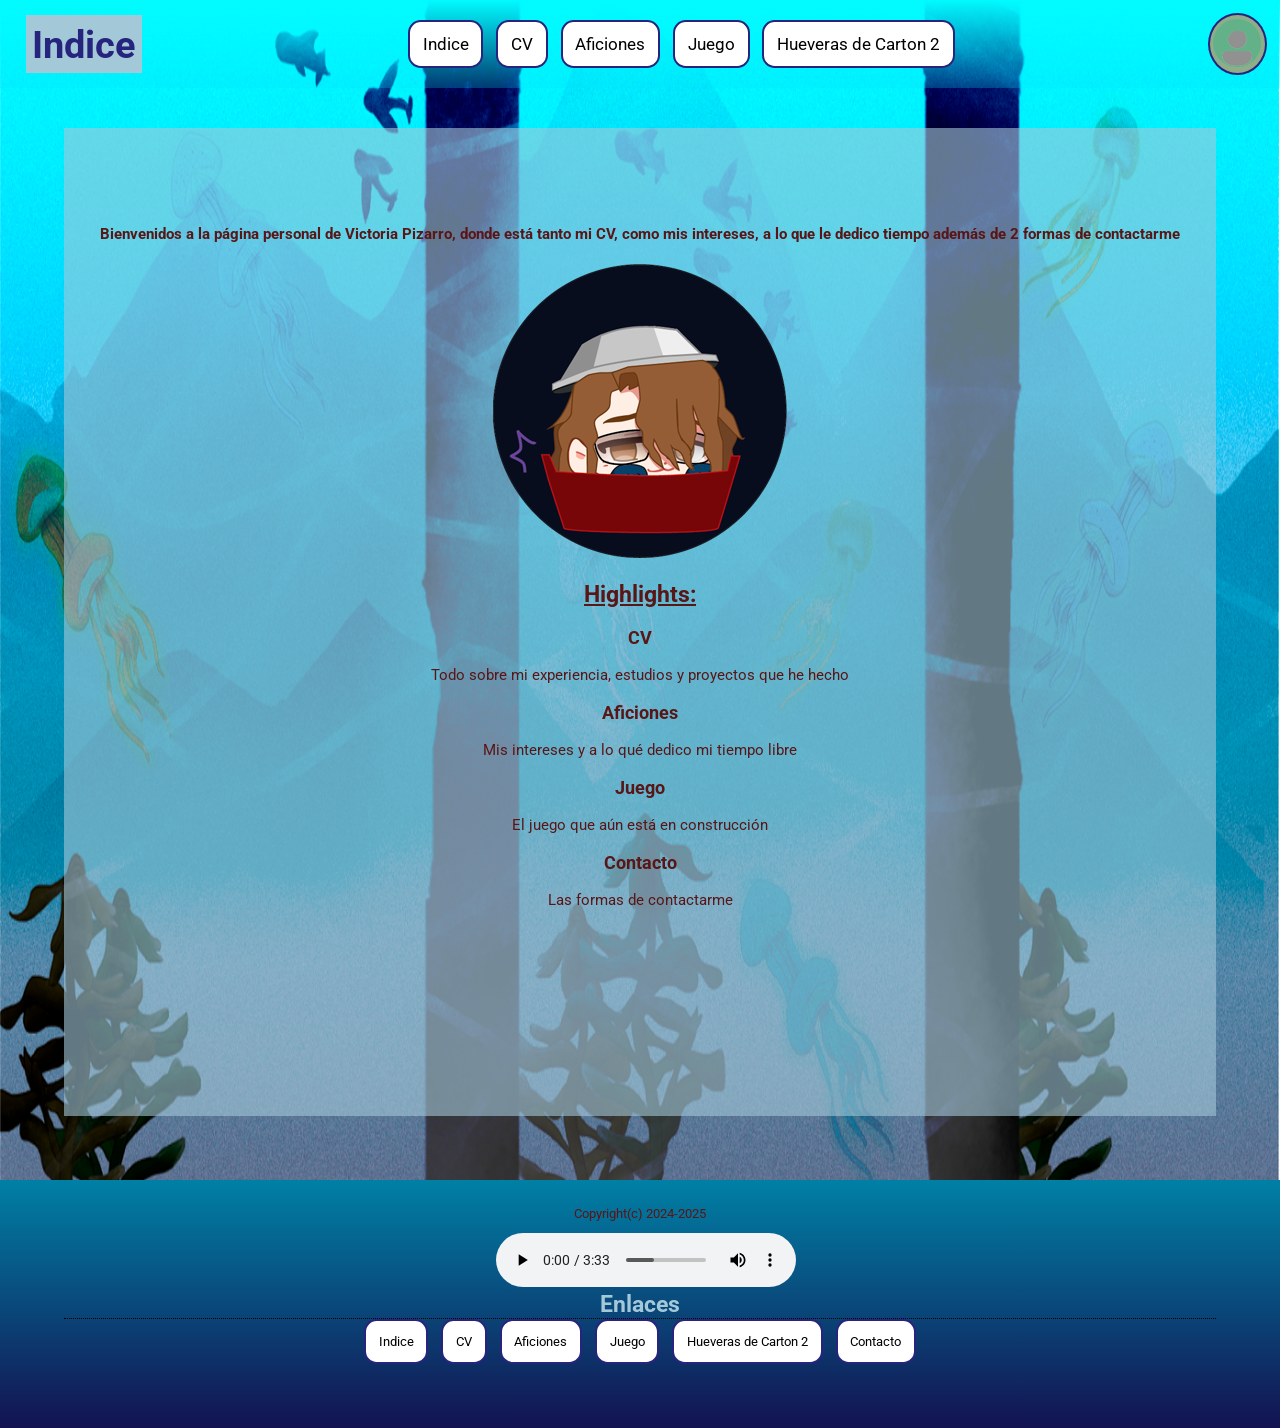
<file: index.html>
<!DOCTYPE html>
<html>
	<head>
	<meta name="viewport" content="width=device-width, initial-scale=1"/>
	<title>Portada </title>
<link rel="preconnect" href="https://fonts.googleapis.com">
<link rel="preconnect" href="https://fonts.gstatic.com" crossorigin>
<link href="https://fonts.googleapis.com/css2?family=Roboto:ital,wght@0,100;0,300;0,400;0,500;0,700;0,900;1,100;1,300;1,400;1,500;1,700;1,900&display=swap" rel="stylesheet">
	<link rel="stylesheet" href="estilo_index.css" />
	</head>
	<body>
	<header>
	<h1>Indice</h1>
	<nav>
	<ul>
	<li><a href="index.html">Indice</a></li>
	<li><a href="cv.html">CV</a></li>
	<li><a href="aficiones.html">Aficiones</a></li>
	<li><a href="juego.html">Juego</a></li>
	<li><a href="hueveras_carton.html">Hueveras de Carton 2</a></li>
	</nav>
	</ul>
	<button class="contactos">
	<a href="contacto.html"><img src="imgs/contacto_imagen.png"/></a>
	</button>
	</header>
	<main>
	<h4 class="subtitle">Bienvenidos a la página personal de Victoria Pizarro, donde está tanto mi <strong>CV</strong>, como <strong>mis intereses</strong>, a lo que le dedico tiempo además de 2 formas de contactarme</h4>
            <img src="imgs/fondo.png" class="fondo">
            <img src="imgs/yo.png" class="imagen">
	<h2>Highlights:</h2>
	<h3 class="subtitle">CV</h3>
	<p>Todo sobre mi experiencia, estudios y proyectos que he hecho</p>
	<h3 class="subtitle">Aficiones</h3>
	<p>Mis intereses y a lo qué dedico mi tiempo libre</p>
	<h3 class="subtitle">Juego</h3>
	<p class="subtitle">El juego que aún está en construcción</p>
	<h3 class="subtitle">Contacto</h3>
	<p class="subtitle">Las formas de contactarme</p>
	</main>
	<footer>
	<p>Copyright(c) 2024-2025</p>
	<audio controls src="musica.ogg">
	</audio>
	<h2>Enlaces</h2>
	<nav>
	<ul>
	<li><a href="index.html">Indice</a></li>
	<li><a href="cv.html">CV</a></li>
	<li><a href="aficiones.html">Aficiones</a></li>
	<li><a href="juego.html">Juego</a></li>
	<li><a href="hueveras_carton.html">Hueveras de Carton 2</a></li>
	<li><a href="contacto.html">Contacto</a></li>
	</ul>
	</nav>
	</footer> 
	</body>
</html>
</file>
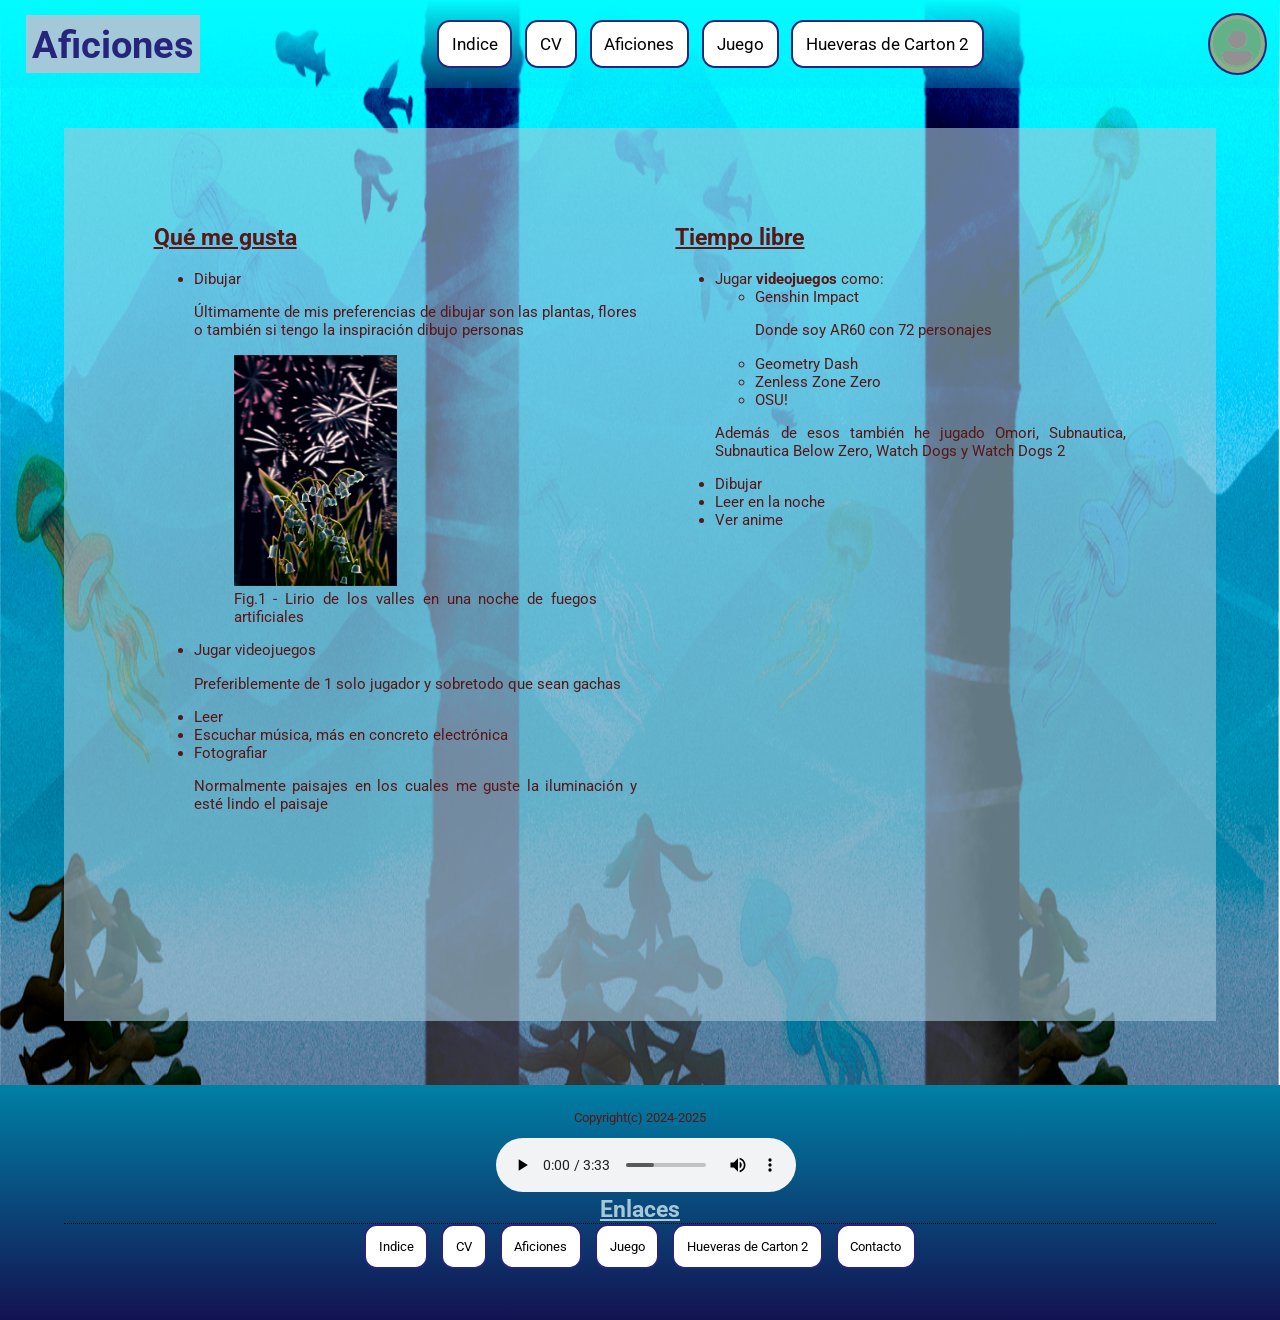
<file: aficiones.html>
<!DOCTYPE html>
<html>
	<head>
	<meta name="viewport" content="width=device-width, initial-scale=1"/>
	<title>Aficiones </title>
	<link rel="preconnect" href="https://fonts.googleapis.com">
	<link rel="preconnect" href="https://fonts.gstatic.com" crossorigin>
	<link href="https://fonts.googleapis.com/css2?family=Roboto:ital,wght@0,100;0,300;0,400;0,500;0,700;0,900;1,100;1,300;1,400;1,500;1,700;1,900&display=swap" rel="stylesheet">
	<link rel="stylesheet" href="estilo_aficiones.css" />
	</head>
	<body>
	<header>
	<h1>Aficiones</h1>
	<nav>
	<ul>
	<li><a href="index.html">Indice</a></li>
	<li><a href="cv.html">CV</a></li>
	<li><a href="aficiones.html">Aficiones</a></li>
	<li><a href="juego.html">Juego</a></li>
	<li><a href="hueveras_carton.html">Hueveras de Carton 2</a></li>
	</nav>
	</ul>
	<button class="contactos">
	<a href="contacto.html"><img src="imgs/contacto_imagen.png"/></a>
	</button>
	</header>
	<main>
            <img src="imgs/fondo.png" class="fondo">
	<article class="proyectos">
	<section>
	<h2>Qué me gusta</h2>
	<ul>
		<li>Dibujar</li>
		<p>Últimamente de mis preferencias de dibujar son las plantas, flores o también si tengo la inspiración dibujo personas</p>
		<figure>
                <img src="imgs/dibujo.png" class="imagen" >
                <figcaption>Fig.1 - Lirio de los valles en una noche de fuegos artificiales</figcaption>
            </figure>
		<li>Jugar videojuegos</li>
		<p>Preferiblemente de 1 solo jugador y sobretodo que sean gachas</p>
		<li>Leer</li>
		<li>Escuchar música, más en concreto electrónica</li>
		<li>Fotografiar</li>
		<p>Normalmente paisajes en los cuales me guste la iluminación y esté lindo el paisaje</p>
	</ul>
	</section>
	<section>
	<h2>Tiempo libre</h2>
		<ul>
			<li>Jugar <strong>videojuegos</strong> como:</li>
				<ul>
					<li>Genshin Impact</li>
					<p>Donde soy AR60 con 72 personajes</p>
					<li>Geometry Dash</li>
					<li>Zenless Zone Zero</li>
					<li>OSU!</li>
				</ul>
				<p>Además de esos también he jugado Omori, Subnautica, Subnautica Below Zero, Watch Dogs y Watch Dogs 2</p>
			<li>Dibujar</li>
			<li>Leer en la noche</li>
			<li>Ver anime</li>
		</ul>
	</section>
	</article>
	</main>
	<footer>
	<p>Copyright(c) 2024-2025</p>
	<audio controls src="musica.ogg">
	</audio>
	<h2>Enlaces</h2>
	<nav>
	<ul>
	<li><a href="indice.html">Indice</a></li>
	<li><a href="cv.html">CV</a></li>
	<li><a href="aficiones.html">Aficiones</a></li>
	<li><a href="juego.html">Juego</a></li>
	<li><a href="hueveras_carton.html">Hueveras de Carton 2</a></li>
	<li><a href="contacto.html">Contacto</a></li>
	</ul>
	</nav>
	</footer>
	</body>

</html>
</file>
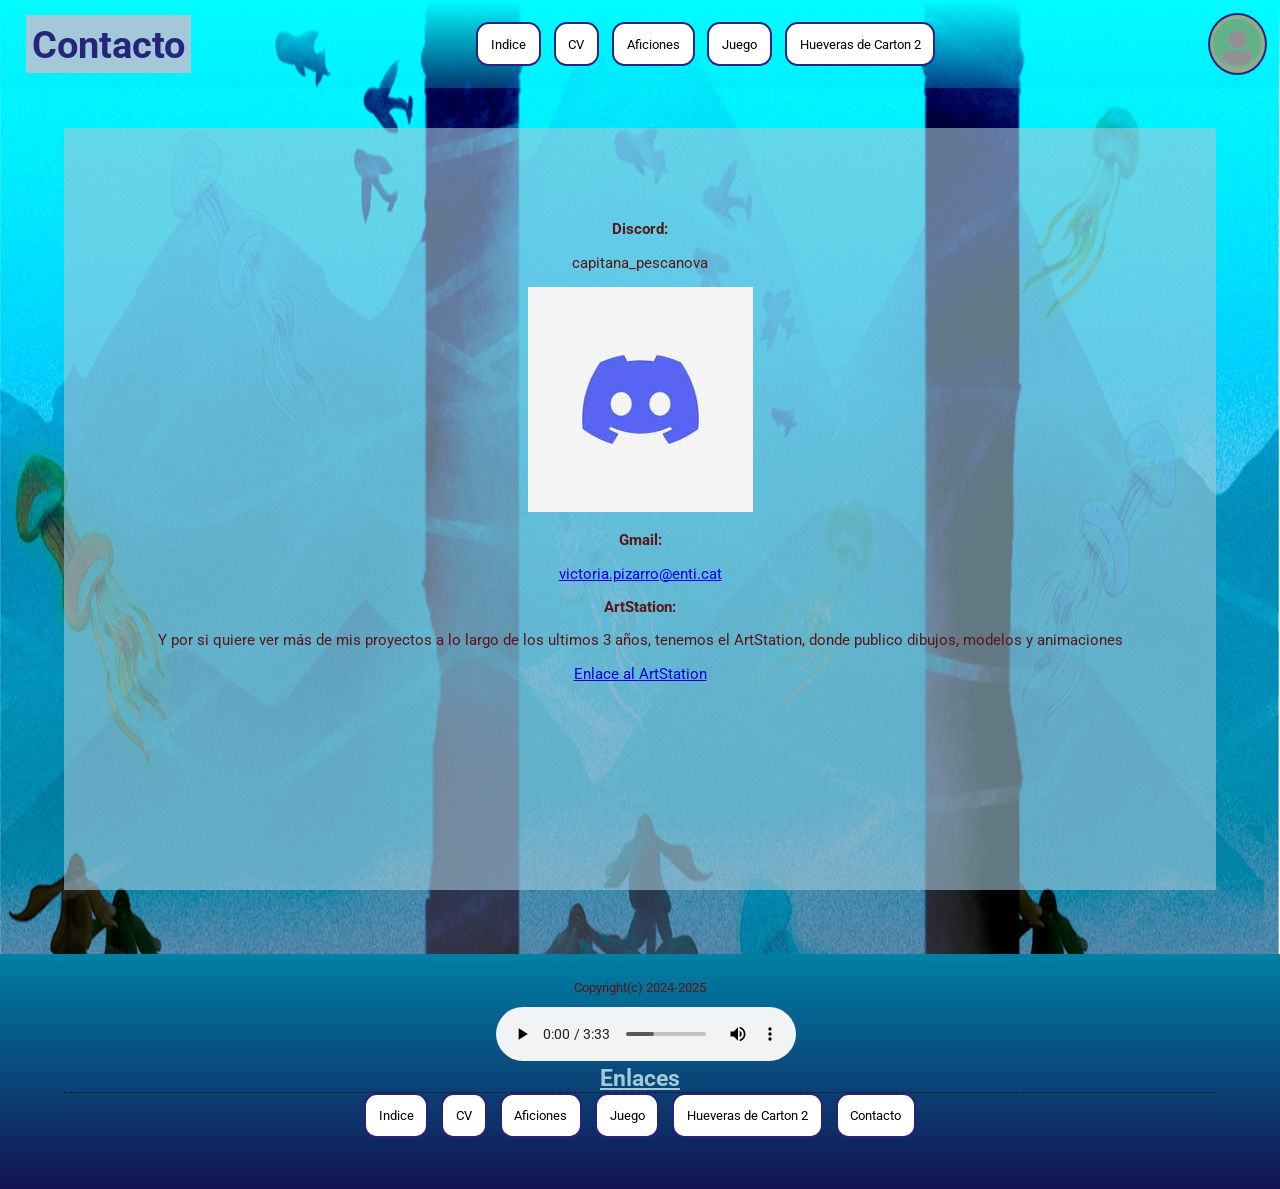
<file: contacto.html>
<!DOCTYPE html>
<html>
	<head>
	<meta name="viewport" content="width=device-width, initial-scale=1"/>
	<title>Contacto </title>
	<link rel="preconnect" href="https://fonts.googleapis.com">
	<link rel="preconnect" href="https://fonts.gstatic.com" crossorigin>
	<link href="https://fonts.googleapis.com/css2?family=Roboto:ital,wght@0,100;0,300;0,400;0,500;0,700;0,900;1,100;1,300;1,400;1,500;1,700;1,900&display=swap" rel="stylesheet">
	<link rel="stylesheet" href="estilo_juego.css" />
	</head>
	
	<body>
<header>
	<h1>Contacto</h1>
	<nav>
	<ul>
	<li><a href="index.html">Indice</a></li>
	<li><a href="cv.html">CV</a></li>
	<li><a href="aficiones.html">Aficiones</a></li>
	<li><a href="juego.html">Juego</a></li>
	<li><a href="hueveras_carton.html">Hueveras de Carton 2</a></li>
	</ul>
	</nav>
	<button class="contactos">
	<a href="contacto.html"><img src="imgs/contacto_imagen.png"/></a>
	</button>
	</header>
	<main>
            <img src="imgs/fondo.png" class="fondo">
	<article class="lista">
	<section>
        <p><strong>Discord:</strong></p>
        <p>capitana_pescanova</p>
        <img src="imgs/images.jpg"/>
	</section>
	<section>
        <p><strong>Gmail:</strong></p>
        <p><a href="mailto: victoria.pizarro@enti.cat">victoria.pizarro@enti.cat</a></p>
		<p><strong>ArtStation:</strong></p>
		<p>Y por si quiere ver más de mis proyectos a lo largo de los ultimos 3 años, tenemos el ArtStation, donde publico dibujos, modelos y animaciones</p>
		<p><a href="https://www.artstation.com/rumite">Enlace al ArtStation</a></p>
	</section>
	</article>
    </main>
<footer>
	<p>Copyright(c) 2024-2025</p>
	<audio controls src="musica.ogg">
	</audio>
	<h2>Enlaces</h2>
	<nav>
	<ul>
	<li><a href="indice.html">Indice</a></li>
	<li><a href="cv.html">CV</a></li>
	<li><a href="aficiones.html">Aficiones</a></li>
	<li><a href="juego.html">Juego</a></li>
	<li><a href="hueveras_carton.html">Hueveras de Carton 2</a></li>
	<li><a href="contacto.html">Contacto</a></li>
	</ul>
	</nav>
	</footer>
	</body>

</html>
</file>
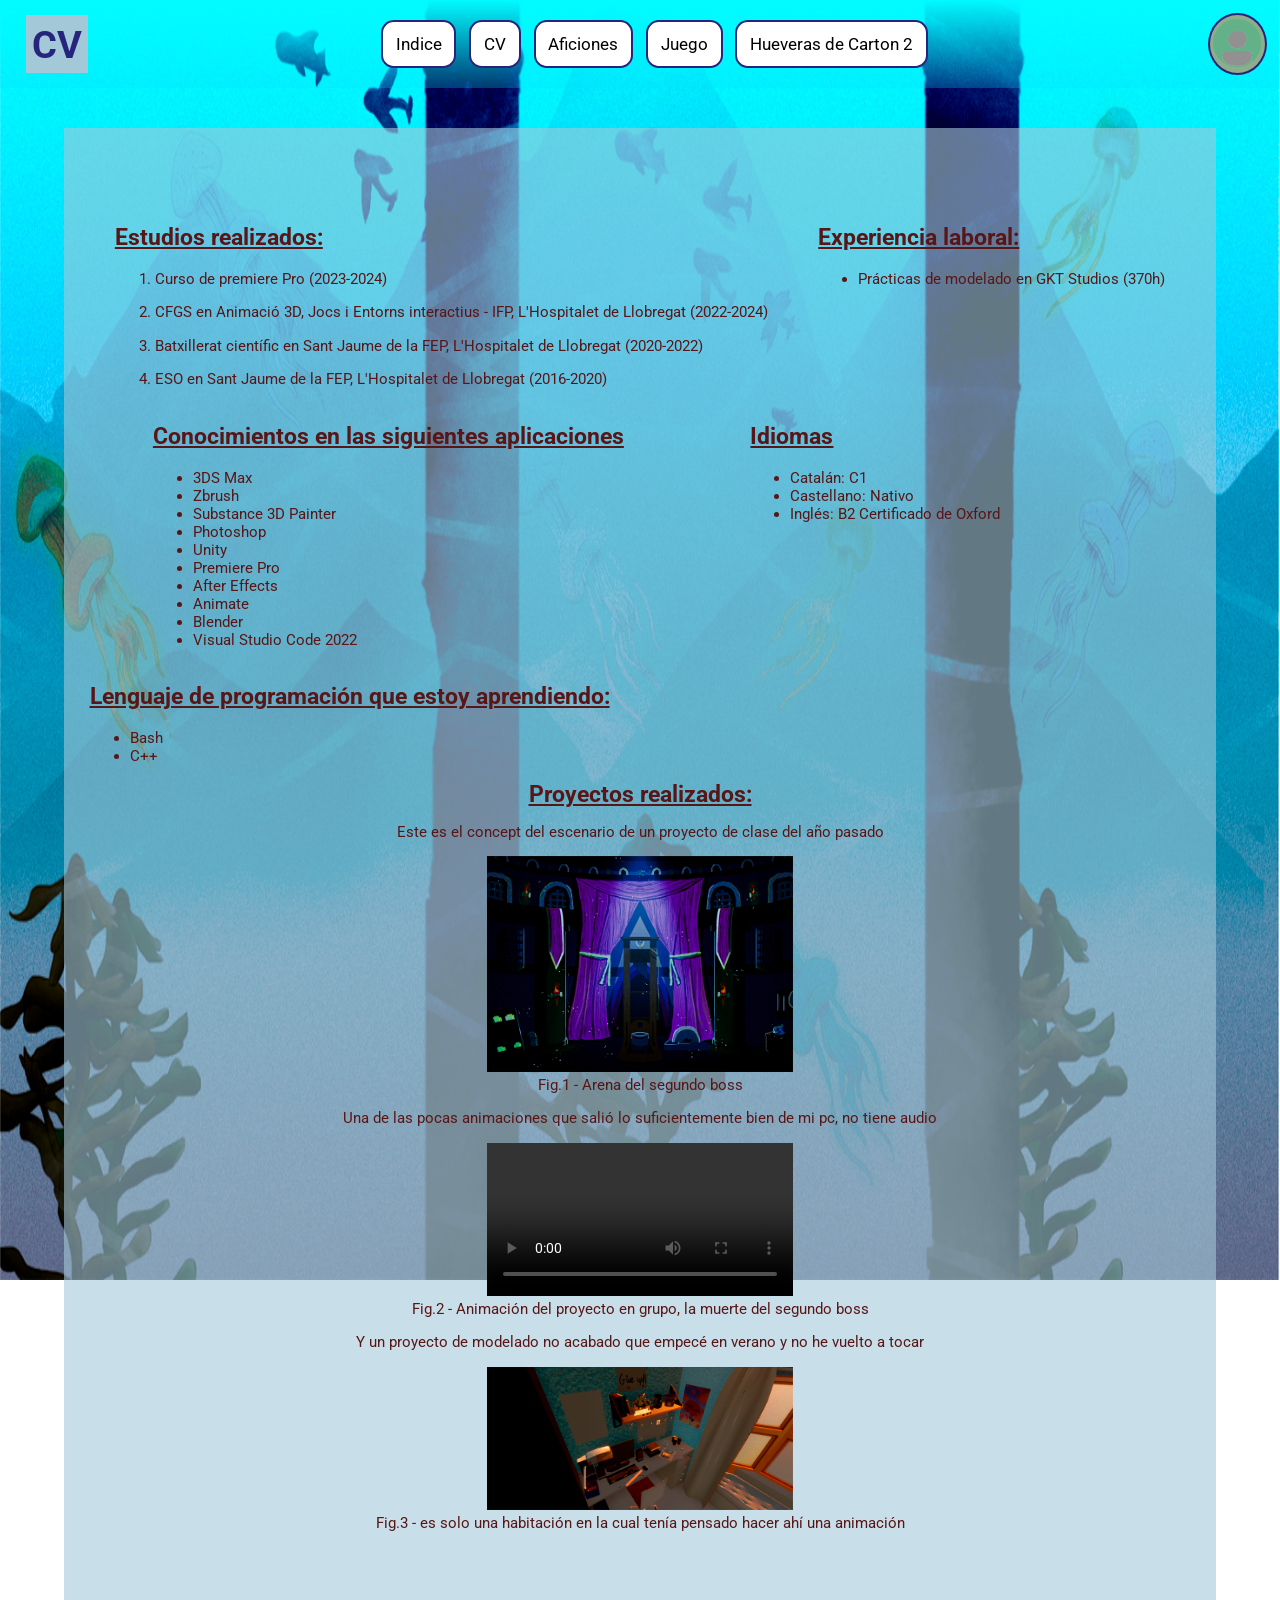
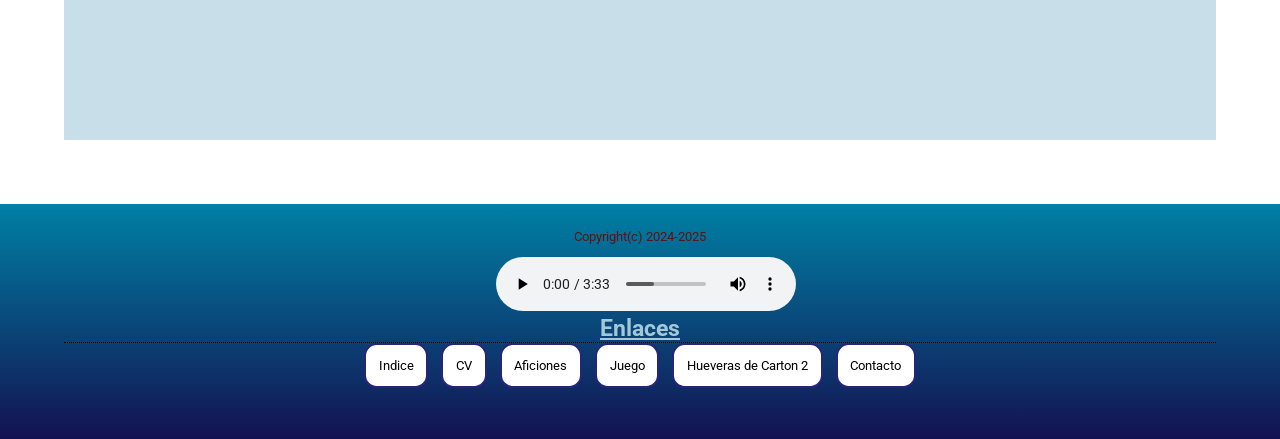
<file: cv.html>
<!DOCTYPE html>
<html>
	<head>
	<meta name="viewport" content="width=device-width, initial-scale=1"/>
	<title>CV </title>
	<link rel="preconnect" href="https://fonts.googleapis.com">
	<link rel="preconnect" href="https://fonts.gstatic.com" crossorigin>
	<link href="https://fonts.googleapis.com/css2?family=Roboto:ital,wght@0,100;0,300;0,400;0,500;0,700;0,900;1,100;1,300;1,400;1,500;1,700;1,900&display=swap" rel="stylesheet">
	<link rel="stylesheet" href="estilo_cv.css" />
	</head>
	<body>
	<header>
	<h1>CV</h1>
	<nav>
	<ul>
	<li><a href="index.html">Indice</a></li>
	<li><a href="cv.html">CV</a></li>
	<li><a href="aficiones.html">Aficiones</a></li>
	<li><a href="juego.html">Juego</a></li>
	<li><a href="hueveras_carton.html">Hueveras de Carton 2</a></li>
	</nav>
	</ul>
	<button class="contactos">
	<a href="contacto.html"><img src="imgs/contacto_imagen.png" /></a>
	</button>
	</header>
	<main>
            <img src="imgs/fondo.png" class="fondo">
	<article class="lista">
	<section>
	<h2>Estudios realizados:</h2>
	<ol>
		<li><p>Curso de premiere Pro (2023-2024)</p></li>
		<li><p>CFGS en Animació 3D, Jocs i Entorns interactius - IFP, L'Hospitalet de Llobregat (2022-2024)</p></li>
		<li><p>Batxillerat científic en Sant Jaume de la FEP, L'Hospitalet de Llobregat (2020-2022)</p></li>
		<li><p>ESO en  Sant Jaume de la FEP, L'Hospitalet de Llobregat (2016-2020)</p></li>
	</ol>
	</section>
	<section>
	<h2>Experiencia laboral:</h2>
		<ul>
			<li>Prácticas de modelado en GKT Studios (370h)</li>
		</ul>
	</section>
	</article >
	<article class="lista">
	<section>
	<h2>Conocimientos en las siguientes aplicaciones</h2>
	<ul>
		<li>3DS Max</li>
		<li>Zbrush</li>
		<li>Substance 3D Painter</li>
		<li>Photoshop</li>
		<li>Unity</li>
		<li>Premiere Pro</li>
		<li>After Effects</li>
		<li>Animate</li>
		<li>Blender</li>
		<li>Visual Studio Code 2022</li>
	</ul>
	</section>
	<section>
	<h2>Idiomas</h2>
	<ul>
		<li>Catalán: C1</li>
		<li>Castellano: Nativo</li>
		<li>Inglés: B2 Certificado de Oxford</li>
	</ul>
	</section>
	<section>
	</article>
	<article class="lista2">
	<h2>Lenguaje de programación que estoy aprendiendo:</h2>
	<ul>
		<li>Bash</li>
		<li>C++</li>
	</ul>
	</section>
	</article>
	<h2 class="titulo">Proyectos realizados:</h2>
	<article class="proyectos">
	<section>
	<p>Este es el concept del escenario de un proyecto de clase del año pasado</p>
	<figure>
                <img src="imgs/dibujo1.png" class="imagen" >
                <figcaption>Fig.1 - Arena del segundo boss</figcaption>
    </figure>
	</section>
	<section>
	<p>Una de las pocas animaciones que salió lo suficientemente bien de mi pc, no tiene audio</p>
	<figure>
		<video controls class="imagen">
	<source src="cinematica6.mp4" type="video/mp4">
	</video>
		<figcaption>Fig.2 - Animación del proyecto en grupo, la muerte del segundo boss</figcaption>
	</figure>
	</section>
	<section>
	<p>Y un proyecto de modelado no acabado que empecé en verano y no he vuelto a tocar</p>
		<figure>
                <img src="imgs/modelado.png" class="imagen">
                <figcaption>Fig.3 - es solo una habitación en la cual tenía pensado hacer ahí una animación</figcaption>
    </figure>
	</section>
	</article>
	</main>
	<footer>
	<p>Copyright(c) 2024-2025</p>
	 <audio controls src="musica.ogg">
	</audio>
	<h2>Enlaces</h2>
	<nav>
	<ul>
	<li><a href="index.html">Indice</a></li>
	<li><a href="cv.html">CV</a></li>
	<li><a href="aficiones.html">Aficiones</a></li>
	<li><a href="juego.html">Juego</a></li>
	<li><a href="hueveras_carton.html">Hueveras de Carton 2</a></li>
	<li><a href="contacto.html">Contacto</a></li>
	</ul>
	</nav>
	</footer>
	</body>

</html>
</file>
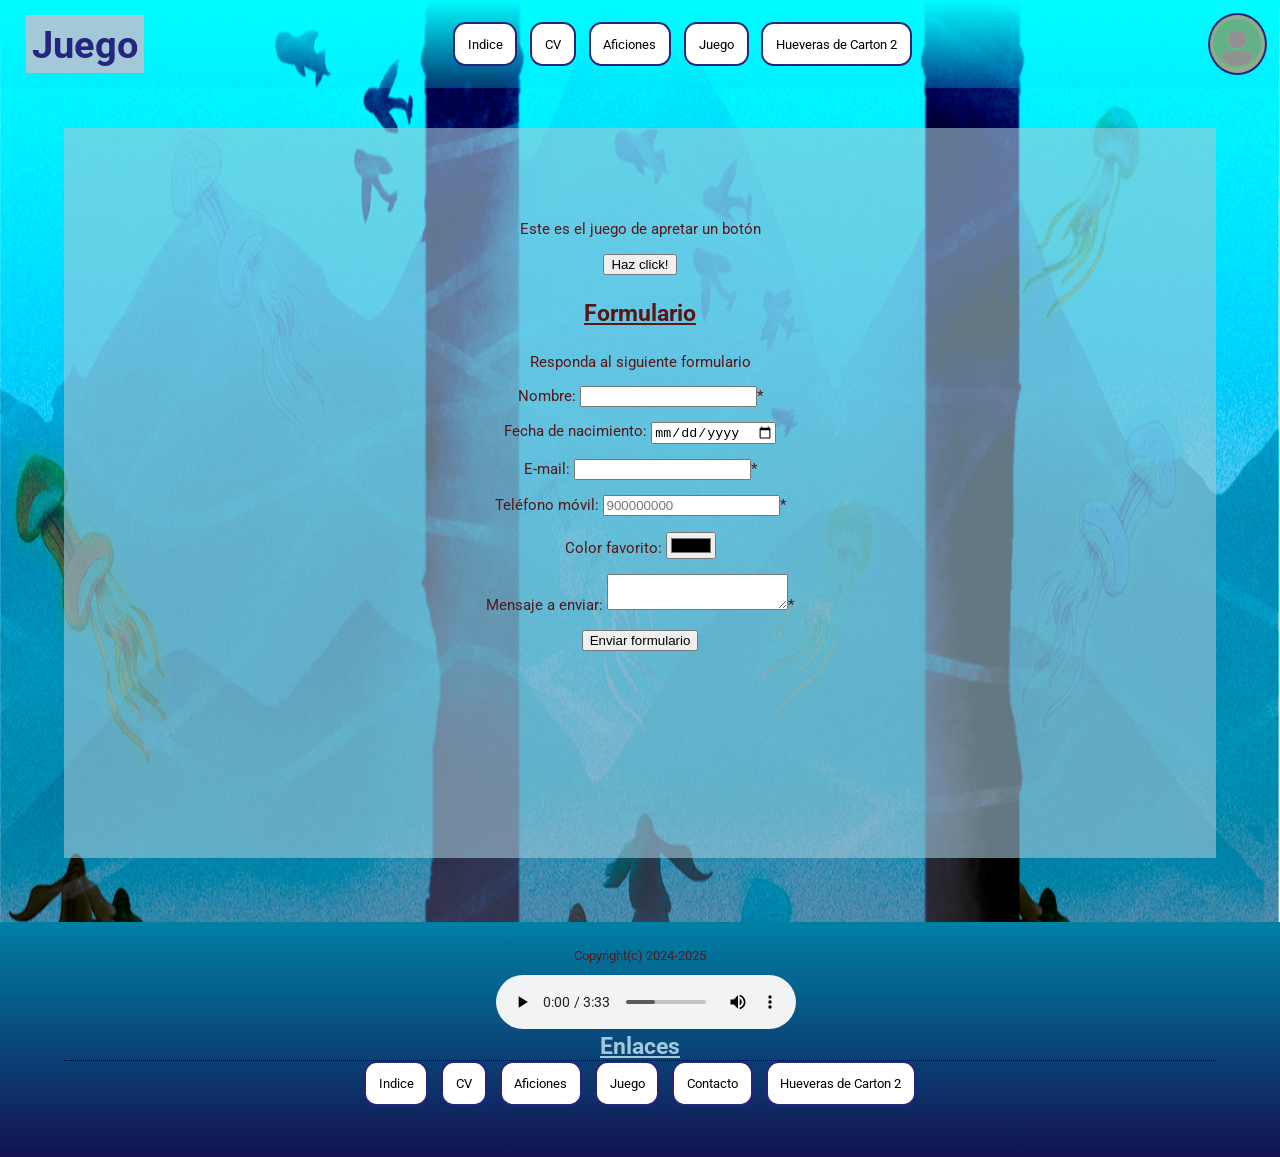
<file: juego.html>
<!DOCTYPE html>
<html>
	<head>
	<meta name="viewport" content="width=device-width, initial-scale=1"/>
	<title>Juego </title>
	<link rel="preconnect" href="https://fonts.googleapis.com">
	<link rel="preconnect" href="https://fonts.gstatic.com" crossorigin>
	<link href="https://fonts.googleapis.com/css2?family=Roboto:ital,wght@0,100;0,300;0,400;0,500;0,700;0,900;1,100;1,300;1,400;1,500;1,700;1,900&display=swap" rel="stylesheet">
	<link rel="stylesheet" href="estilo_juego.css" />
	
	<script>
	let cantidadclicks = 0
			function ganaclick() {
			cantidadclicks++;
			if(cantidadclicks === 10){
			console.log("Ganaste!");
			document.getElementById("cantidad").disabled = true;
			alert("ganaste!!");
			alert("Has hecho:"+cantidadclicks+" clicks totales");
			}
		}
	document.addEventListener("DOMContentLoaded", function() {
	document.getElementById("formularioo").addEventListener('submit', formulario); 
});
	function formulario(evento) {
			evento.preventDefault();
			let nombre = document.getElementById("nombre").value.trim();
			let nombrechange = document.getElementById("nombre");
			if(nombre.length < 3 || nombre.value === null){
				nombrechange.style.border = "0.3vw solid red";
				return;
			}
			else{
			nombrechange.style.border = "0.3vw solid green";
			}
			let fechanacimiento = document.getElementById("fecha").value;
			let correo = document.getElementById("email").value.trim();
			let correochange = document.getElementById("email");
			if(correo === '' || correo.length < 10){
				correochange.style.border = "0.3vw solid red";
				return;
			}
			else{
			correochange.style.border = "0.3vw solid green";
			}
			
			let telefono = document.getElementById("movil").value.trim();
			let telefonochange = document.getElementById("movil");
			if(telefono === ''){
				telefonochange.style.border = "0.3vw solid red";
				return;
			}
			else{
			telefonochange.style.border = "0.3vw solid green";
			}
			let colorfav = document.getElementById("color").value;
			let mensaje = document.getElementById("mensaje").value.trim();
			let mensajechange = document.getElementById("mensaje");
				if(mensaje === ''){
				mensajechange.style.border = "0.3vw solid red";
				return;
				}
				else{
				mensajechange.style.border = "0.3vw solid green";
				}
				formularioo.submit();
		}
		</script>
	
	
	</head>
	
	<body>
<header>
	<h1>Juego</h1>
	<nav>
	<ul>
	<li><a href="index.html">Indice</a></li>
	<li><a href="cv.html">CV</a></li>
	<li><a href="aficiones.html">Aficiones</a></li>
	<li><a href="juego.html">Juego</a></li>
	<li><a href="hueveras_carton.html">Hueveras de Carton 2</a></li>
	</ul>
	</nav>
	<button class="contactos">
	<a href="contacto.html"><img src="imgs/contacto_imagen.png"/></a>
	</button>
	</header>
	<main>
	<figure>
            <img src="imgs/fondo.png" class="fondo">
    </figure>
	<p>Este es el juego de apretar un botón</p>
	<button id="cantidad" onClick="ganaclick();">
	Haz click!
	</button>
		<h2>Formulario</h2>
			<form id="formularioo" method="post">
			<p>Responda al siguiente formulario</p>
			<p><label for="nombre">Nombre</label>: <input type="text" id="nombre" name="name" />*</p>
            <p><label for="fecha">Fecha de nacimiento</label>: <input type="date" id="fecha" name="fechanacimiento" /></p>
            <p><label for="email">E-mail</label>: <input type="email" id="email" name="correo" minlength="3" maxlength="64" pattern="...+@...+...+"/>*</p>
            <p><label for="movil">Teléfono móvil</label>: <input type="tel" id="movil" name="telefono" minlength="9" maxlength="9" placeholder="900000000" />*</p>
            <p><label for="color">Color favorito</label>: <input type="color" id="color" name="colorfav" /></p>
            <p><label for="mensaje">Mensaje a enviar</label>: <textarea id="mensaje" name="mensaje" ></textarea>*</p>
			<p><input type="submit" value="Enviar formulario" onClick="formulario();" /></p>
			</form>
	</main>
<footer>
	<p>Copyright(c) 2024-2025</p>
	<audio controls src="musica.ogg">
	</audio>
	<h2>Enlaces</h2>
	<nav>
	<ul>
	<li><a href="indice.html">Indice</a></li>
	<li><a href="cv.html">CV</a></li>
	<li><a href="aficiones.html">Aficiones</a></li>
	<li><a href="juego.html">Juego</a></li>
	<li><a href="contacto.html">Contacto</a></li>
	<li><a href="hueveras_carton.html">Hueveras de Carton 2</a></li>
	</ul>
	</nav>
	</footer>
	</body>

</html>
</file>
<file: estilo_index.css>
html{
	min-height:100%;
	min-width:100%;
}
body {
  font-family: "Roboto", serif;
  margin: 0;
}

main {
  font-size: 1.2vw;
  color: #591616;
  text-align: center;
  margin: 10vw 5vw 5vw 5vw;
  padding-top: 6vw;
  padding-bottom: 15vw;
  background-color: rgba(163, 201, 217, 0.6);
  height:auto;
  width:auto;
}
#myGame{
	align-self:center;
	height:450px;
	width:800px;
	margin:3vw;
}
header {
  position: fixed;
  top: 0;
  width: 100%;
  z-index: 100;
  margin: 0;
  display: flex;
  align-items: center;
  justify-content: space-between;
  background: linear-gradient(0deg, rgba(0,225,255,0.258) 0%, rgba(1,251,255,1) 100%);
  font-family: "Roboto", serif;
  padding: 1vw;
}
header h1 {
  margin: 0 1vw;
  font-size: 3vw;
  color: #26247d;
  background: #A3C9D9;
  padding: 0.5vw;
}
.fondo {
  position: fixed;
  top:0;
  right:0;
  width:100vw;
  height:100vw;
  z-index: -1;
  background-size: 100% 100%;
}
header nav a {
  display: block;
  color: #000000;
  font-size:1.3vw;
  text-decoration: none;
  padding: 1vw;
}
header nav ul {
  padding: 0;
  margin: 0;
  display: flex;
  justify-content: center;
  list-style: none;
  gap: 1vw;
}
header nav a:hover {
  border-radius: 1vw;
  text-decoration: underline;
  background-color: #cccccc;
  color: #26247d;
}
header button {
  border-radius: 50%;
  border: 0.2vw solid #26247d;
  padding: 0.3vw;
  margin: 0 2vw 0 0;
  background: #8eae8b;
}
header button:hover {
  background: #5b7f57;
}
header nav li {
  border: 0.2vw solid #26247d;
  border-radius: 1vw;
  background-color: #ffffff;
  text-align: center;
}

footer {
  padding-bottom:3vw;
  position:relative;
  bottom:0;
  width: 100%;
  padding-top:1vw;
  color: #591616;
  text-align: center;
  background: linear-gradient(0deg, rgba(19,18,81,1) 0%, rgba(0,128,165,1) 100%);
  font-family: "Roboto", serif;
  font-size: 1.2vw;
}
footer h2 {
  color: #A3C9D9;
  border-bottom: 0.1vw dotted black;
  margin: 0 5vw;
}
footer audio {
  padding: 0 0 0 1vw;
}
footer nav a {
  display: block;
  color: #000000;
  text-decoration: none;
  padding: 1vw;
}
footer nav ul {
  padding: 0;
  margin: 0 0 2vw 0;
  display: flex;
  justify-content: center;
  list-style: none;
  font-size:1vw;
  gap: 1vw;
}
footer p{
	font-size:1vw;
}
footer nav li {
  border: 0.2vw solid #26247d;
  border-radius: 1vw;
  background-color: #ffffff;
  text-align: center;
}
footer nav a:hover {
  border-radius: 1vw;
  text-decoration: underline;
  background-color: #cccccc;
  color: #26247d;
}

.subtitle {
  color: #591616;
}

main h2 {
  text-decoration: underline;
  text-align: center;
}


@media (max-width: 768px) and (orientation: portrait){
html{
	min-height:100%;
	min-width:100%;
}
  main {
    font-size: 2.3vw;
    margin: 5vw;
    padding: 20vw 5vw 20vw 5vw;
	height:auto;
	width:auto;
  }

  header {
    flex-direction: row;
    text-align: center;
    padding: 2vw;
  }

  header h1 {
    font-size: 3vw;
  }

  header nav ul {
    flex-direction: row;
    align-items: center;
    gap: 2vw;
  }

  header nav a {
    font-size: 2vw;
    padding: 2vw;
  }

  header button {
    width: 10vw;
    height: 10vw;
    font-size: 4vw;
    margin: 2vw;
  }

.fondo {
  position: fixed;
  top:0;
  left:0;
  right:0;
  width:100%;
  height:100%;
  z-index: -1;
  background-size: 100% 100%;
}


footer {
  position:relative;
  bottom:0;
  width: 100%;
  padding-top:1vw;
  padding-bottom: 2vw;
  color: #591616;
  text-align: center;
  background: linear-gradient(0deg, rgba(19,18,81,1) 0%, rgba(0,128,165,1) 100%);
  font-family: "Roboto", serif;
}
  
  footer p{
	  font-size:2vw;
  }
  footer h2{
	  font-size:3vw;
  }
  footer nav ul {
    flex-direction: row;
    align-items: center;
  }

  footer nav a {
    font-size: 3vw;
    padding: 3vw;
  }
#myGame{
	align-self:center;
	height:450px;
	width:800px;
	margin:3vw;
}
.contactos{
	width:10%;
	height:10%;
	margin-right:2vw;
}
}
</file>
<file: estilo_aficiones.css>
html{
	min-height:100%;
	min-width:100%;
}
body {
  font-family: "Roboto", serif;
  margin: 0;
  align-items: center;
}
main{
font-size: 1.2vw;
	color:#591616;
margin: 10vw 5vw 5vw 5vw;
  padding-top: 6vw;
  padding-bottom: 15vw;
	background-color:rgb(163, 201, 217, 0.6);
	text-align:justify;
	height:auto;
	width:auto;
}
  body h2{
	text-align:left;
}
header {
  position: fixed;
  top: 0;
  width: 100%;
  z-index: 100;
  margin: 0;
  display: flex;
  align-items: center;
  justify-content: space-between;
  background: linear-gradient(0deg, rgba(0,225,255,0.258) 0%, rgba(1,251,255,1) 100%);
  font-family: "Roboto", serif;
  padding: 1vw;
}
header h1 {
  margin: 0 1vw;
  font-size: 3vw;
  color: #26247d;
  background: #A3C9D9;
  padding: 0.5vw;
}
.fondo {
  position: fixed;
  top:0;
  right:0;
  width:100vw;
  height:100vw;
  z-index: -1;
  background-size: 100% 100%;
}
header nav a {
  display: block;
  color: #000000;
  font-size:1.3vw;
  text-decoration: none;
  padding: 1vw;
}
header nav ul {
  padding: 0;
  margin: 0;
  display: flex;
  justify-content: center;
  list-style: none;
  gap: 1vw;
}
header nav a:hover {
  border-radius: 1vw;
  text-decoration: underline;
  background-color: #cccccc;
  color: #26247d;
}
header button {
  border-radius: 50%;
  border: 0.2vw solid #26247d;
  padding: 0.3vw;
  margin: 0 2vw 0 0;
  background: #8eae8b;
}
header button:hover {
  background: #5b7f57;
}
header nav li {
  border: 0.2vw solid #26247d;
  border-radius: 1vw;
  background-color: #ffffff;
  text-align: center;
}
footer {
  padding-bottom:3vw;
  position:relative;
  bottom:0;
  width: 100%;
  padding-top:1vw;
  padding-bottom: 2vw;
  color: #591616;
  text-align: center;
  background: linear-gradient(0deg, rgba(19,18,81,1) 0%, rgba(0,128,165,1) 100%);
  font-family: "Roboto", serif;
  font-size: 1.2vw;
}
footer h2 {
  color: #A3C9D9;
  border-bottom: 0.1vw dotted black;
  margin: 0 5vw;
  text-align:center;
}
footer audio {
  padding: 0 0 0 1vw;
  text-align: left;
}
footer nav a {
  display: block;
  color: #000000;
  text-decoration: none;
  padding: 1vw;
}
footer nav ul {
  padding: 0;
  margin: 0 0 2vw 0;
  display: flex;
  justify-content: center;
  list-style: none;
  font-size:1vw;
  gap: 1vw;
}
footer p{
	font-size:1vw;
}
footer nav li {
  border: 0.2vw solid #26247d;
  border-radius: 1vw;
  background-color: #ffffff;
  text-align: center;
}
footer nav a:hover {
  border-radius: 1vw;
  text-decoration: underline;
  background-color: #cccccc;
  color: #26247d;
}

h3{
border-bottom: 0.2vw dotted black;
}
h2{
text-decoration: underline;
}
.proyectos{
	display:flex;
	gap:3vw;
	margin:0 3vw 0 3vw;
	padding:0 4vw 0 4vw;
	align-items:flex-start;
}

.imagen{
	width:45%;
	height:45%;
}

.imagen2{
	width:70%;
	height:70%;
}


@media (max-width: 768px) and (orientation: portrait) {
  html{
	min-height:100%;
	min-width:100%;
}
  main {
    font-size: 2.3vw;
    margin: 5vw;
    padding: 10vw 0.2vw 20vw 0.2vw;
	text-align:justify;
	height:auto;
	min-width:100%;
  }

  header {
    flex-direction: row;
    text-align: center;
    padding: 0.3vw 2vw 0vw 2vw;
  }

  header h1 {
    font-size: 3vw;
  }

  header nav ul {
    flex-direction: row;
    align-items: center;
    gap: 2vw;
  }

  header nav a {
    font-size: 2vw;
    padding: 2vw;
  }

  header button {
    width: 10vw;
    height: 10vw;
    font-size: 4vw;
    margin: 2vw;
  }

.fondo {
  position: fixed;
  top:0;
  left:0;
  right:0;
  width:100%;
  height:100%;
  z-index: -1;
  background-size: 100% 100%;
}
.imagen{
	width:20vw;
	height:30vw;
}

.imagen2{
	width:30vw;
	height:30vw;
}

footer {
  position:relative;
  bottom:0;
  min-width: 100%;
  padding-top:1vw;
  padding-bottom: 10vw;
  color: #591616;
  text-align: center;
  background: linear-gradient(0deg, rgba(19,18,81,1) 0%, rgba(0,128,165,1) 100%);
  font-family: "Roboto", serif;
}
  
  footer p{
	  font-size:2vw;
  }
  footer h2{
	  font-size:3vw;
  }
  footer nav ul {
    flex-direction: row;
    align-items: center;
  }

  footer nav a {
    font-size: 3vw;
    padding: 3vw;
  }
.contactos{
	width:10%;
	height:10%;
	margin-right:2vw;
}

.proyectos{
	display:flex;
	margin:0 0.5vw 0 0.5vw;
	padding:0 1vw 0 1vw;
	align-items:flex-start;
}

}
</file>
<file: estilo_juego.css>
html{
	min-height:100%;
	min-width:100%;
}
body {
  font-family: "Roboto", serif;
  margin: 0;
  align-items: center;
}
main{
	font-size: 1.2vw;
	color:#591616;
	text-align:center;
margin: 10vw 5vw 5vw 5vw;
  padding-top: 6vw;
  padding-bottom: 15vw;
	background-color:rgb(163, 201, 217, 0.6);
	height:auto;
	width:auto;
}
header {
  position: fixed;
  top: 0;
  width: 100%;
  z-index: 100;
  margin: 0;
  display: flex;
  align-items: center;
  justify-content: space-between;
  background: linear-gradient(0deg, rgba(0,225,255,0.258) 0%, rgba(1,251,255,1) 100%);
  font-family: "Roboto", serif;
  padding: 1vw;
}

header h1 {
  margin: 0 1vw;
  font-size: 3vw;
  color: #26247d;
  background: #A3C9D9;
  padding: 0.5vw;
}

.fondo {
  position: fixed;
  top:0;
  right:0;
  width:100vw;
  height:100vw;
  z-index: -1;
  background-size: 100% 100%;
}

header nav a {
  display: block;
  color: #000000;
  font-size:1vw;
  text-decoration: none;
  padding: 1vw;
}

header nav ul {
  padding: 0;
  margin: 0;
  display: flex;
  justify-content: center;
  list-style: none;
  gap: 1vw;
}

header nav a:hover {
  border-radius: 1vw;
  text-decoration: underline;
  background-color: #cccccc;
  color: #26247d;
}

header button {
  border-radius: 50%;
  border: 0.2vw solid #26247d;
  padding: 0.3vw;
  margin: 0 2vw 0 0;
  background: #8eae8b;
}

header button:hover {
  background: #5b7f57;
}

header nav li {
  border: 0.2vw solid #26247d;
  border-radius: 1vw;
  background-color: #ffffff;
  text-align: center;
}

footer {
  padding-bottom:3vw;
  position:relative;
  bottom:0;
  width: 100%;
  padding-top:1vw;
  padding-bottom: 2vw;
  color: #591616;
  text-align: center;
  background: linear-gradient(0deg, rgba(19,18,81,1) 0%, rgba(0,128,165,1) 100%);
  font-family: "Roboto", serif;
  font-size: 1.2vw;
}

footer h2 {
  color: #A3C9D9;
  border-bottom: 0.1vw dotted black;
  margin: 0 5vw;
}

footer audio {
  padding: 0 0 0 1vw;
  text-align: left;
}

footer nav a {
  display: block;
  color: #000000;
  text-decoration: none;
  padding: 1vw;
}

footer nav ul {
  padding: 0;
  margin: 0 0 2vw 0;
  display: flex;
  justify-content: center;
  list-style: none;
  font-size:1vw;
  gap: 1vw;
}

footer p{
	font-size:1vw;
}

footer nav li {
  border: 0.2vw solid #26247d;
  border-radius: 1vw;
  background-color: #ffffff;
  text-align: center;
}

footer nav a:hover {
  border-radius: 1vw;
  text-decoration: underline;
  background-color: #cccccc;
  color: #26247d;
}

main h2{
	text-decoration: underline;
	text-align:center;
	margin:2vw 30vw 2vw 30vw;
}
h3{
	border-bottom: 1vw dotted black;
	margin:0 5vw 0 5vw;
}
h2{
	text-decoration: underline;
	text-align:center;
	margin:2vw 5vw 2vw 5vw;
}



@media (max-width: 768px) and (orientation: portrait) {
  html{
	min-height:100%;
	min-width:100%;
}
  main {
    font-size: 2.3vw;
    margin: 5vw;
    padding: 20vw 5vw 20vw 5vw;
	text-align:center;
	height:auto;
	width:auto;
  }

  header {
    flex-direction: row;
    text-align: center;
    padding: 2vw;
  }

  header h1 {
    font-size: 3vw;
  }

  header nav ul {
    flex-direction: row;
    align-items: center;
    gap: 2vw;
  }

  header nav a {
    font-size: 2vw;
    padding: 2vw;
  }

  header button {
    width: 10vw;
    height: 10vw;
    font-size: 4vw;
    margin: 2vw;
  }

.fondo {
  position: fixed;
  top:0;
  left:0;
  right:0;
  width:100%;
  height:100%;
  z-index: -1;
  background-size: 100% 100%;
}
.imagen{
	width:100%;
	height:100%;
}
footer {
  position:relative;
  font-size:1.2vw;
  bottom:0;
  width: 100%;
  padding-top:1vw;
  padding-bottom: 30vw;
  color: #591616;
  text-align: center;
  background: linear-gradient(0deg, rgba(19,18,81,1) 0%, rgba(0,128,165,1) 100%);
  font-family: "Roboto", serif;
}
  
  footer p{
	  font-size:2vw;
  }
  footer h2{
	  font-size:3vw;
  }

  footer nav ul {
    flex-direction: row;
    align-items: center;
  }

  footer nav a {
    font-size: 3vw;
    padding: 3vw;
  }
.contactos{
	width:10%;
	height:10%;
	margin-right:2vw;
}

}
</file>
<file: estilo_cv.css>
html{
	min-height:100%;
	min-width:100%;
}
body {
  font-family: "Roboto", serif;
  margin: 0;
  align-items: center;
}
body h2{
	text-align:left;
}
main{
font-size: 1.2vw;
color:#591616;
margin: 10vw 5vw 5vw 5vw;
  padding-top: 6vw;
  padding-bottom: 15vw;
background-color:rgb(163, 201, 217, 0.6);
text-align:justify;
height:auto;
	width:auto;
}
header {
  position: fixed;
  top: 0;
  width: 100%;
  z-index: 100;
  margin: 0;
  display: flex;
  align-items: center;
  justify-content: space-between;
  background: linear-gradient(0deg, rgba(0,225,255,0.258) 0%, rgba(1,251,255,1) 100%);
  font-family: "Roboto", serif;
  padding: 1vw;
}
header h1 {
  margin: 0 1vw;
  font-size: 3vw;
  color: #26247d;
  background: #A3C9D9;
  padding: 0.5vw;
}
.fondo {
  position: fixed;
  top:0;
  right:0;
  width:100vw;
  height:100vw;
  z-index: -1;
  background-size: 100% 100%;
}
header nav a {
  display: block;
  color: #000000;
  font-size:1.3vw;
  text-decoration: none;
  padding: 1vw;
}
header nav ul {
  padding: 0;
  margin: 0;
  display: flex;
  justify-content: center;
  list-style: none;
  gap: 1vw;
}
header nav a:hover {
  border-radius: 1vw;
  text-decoration: underline;
  background-color: #cccccc;
  color: #26247d;
}
header button {
  border-radius: 50%;
  border: 0.2vw solid #26247d;
  padding: 0.3vw;
  margin: 0 2vw 0 0;
  background: #8eae8b;
}
header button:hover {
  background: #5b7f57;
}
header nav li {
  border: 0.2vw solid #26247d;
  border-radius: 1vw;
  background-color: #ffffff;
  text-align: center;
}
footer {
  padding-bottom:3vw;
  position:relative;
  bottom:0;
  width: 100%;
  padding-top:1vw;
  padding-bottom: 2vw;
  color: #591616;
  text-align: center;
  background: linear-gradient(0deg, rgba(19,18,81,1) 0%, rgba(0,128,165,1) 100%);
  font-family: "Roboto", serif;
  font-size: 1.2vw;
}
footer h2 {
  color: #A3C9D9;
  border-bottom: 0.1vw dotted black;
  margin: 0 5vw;
  text-align:center;
}
footer audio {
  padding: 0 0 0 1vw;
  text-align: left;
}
footer nav a {
  display: block;
  color: #000000;
  text-decoration: none;
  padding: 1vw;
}
footer nav ul {
  padding: 0;
  margin: 0 0 2vw 0;
  display: flex;
  justify-content: center;
  list-style: none;
  font-size:1vw;
  gap: 1vw;
}
footer p{
	font-size:1vw;
}
footer nav li {
  border: 0.2vw solid #26247d;
  border-radius: 1vw;
  background-color: #ffffff;
  text-align: center;
}
footer nav a:hover {
  border-radius: 1vw;
  text-decoration: underline;
  background-color: #cccccc;
  color: #26247d;
}
h3{
border-bottom: 0.2vw dotted black;
}
h2{
text-decoration: underline;
}
.lista{
	display:flex;
	justify-content:space-around;
	margin:0 2vw 0 2vw;
}

.lista2{
	margin:0 2vw 0 2vw;
}
.proyectos{
	display:block;
	justify-content:center;
	margin:0 2vw 0 2vs;
	padding:0 2vw 0 2vw;
	align-items:flex-start;
	text-align:center;
}
.titulo{
	margin:0 40% 0 40%;
	text-align:center;
}

.imagen{
	width:30%;
	height:30%;
}
@media (max-width: 768px) and (orientation: portrait) {
  html{
	min-height:100%;
	min-width:100%;
}
  main {
    font-size: 2.3vw;
    margin: 5vw;
    padding: 20vw 5vw 20vw 5vw;
	text-align:justify;
	height:auto;
	width:auto;
  }

  header {
    flex-direction: row;
    text-align: center;
     padding: 0.3vw 2vw 0vw 2vw;
  }

  header h1 {
    font-size: 3vw;
  }

  header nav ul {
    flex-direction: row;
    align-items: center;
    gap: 2vw;
  }

  header nav a {
    font-size: 2vw;
    padding: 2vw;
  }

  header button {
    width: 10vw;
    height: 10vw;
    font-size: 4vw;
    margin: 2vw;
  }

.fondo {
  position: fixed;
  top:0;
  left:0;
  right:0;
  width:100%;
  height:100%;
  z-index: -1;
  background-size: 100% 100%;
}
.imagen{
	width:100%;
	height:100%;
}

.imagen2{
	width:100%;
	height:100%;
}

footer {
  position:relative;
  bottom:0;
  width: 100%;
  padding-top:1vw;
  padding-bottom: 4vw;
  color: #591616;
  text-align: center;
  background: linear-gradient(0deg, rgba(19,18,81,1) 0%, rgba(0,128,165,1) 100%);
  font-family: "Roboto", serif;
}
    footer h2{
	  font-size:3vw;
  }
  footer p{
	  font-size:2vw;
  }

  footer nav ul {
    flex-direction: row;
    align-items: center;
  }

  footer nav a {
    font-size: 3vw;
    padding: 3vw;
  }
.contactos{
	width:10%;
	height:10%;
	margin-right:2vw;
}


}
</file>
